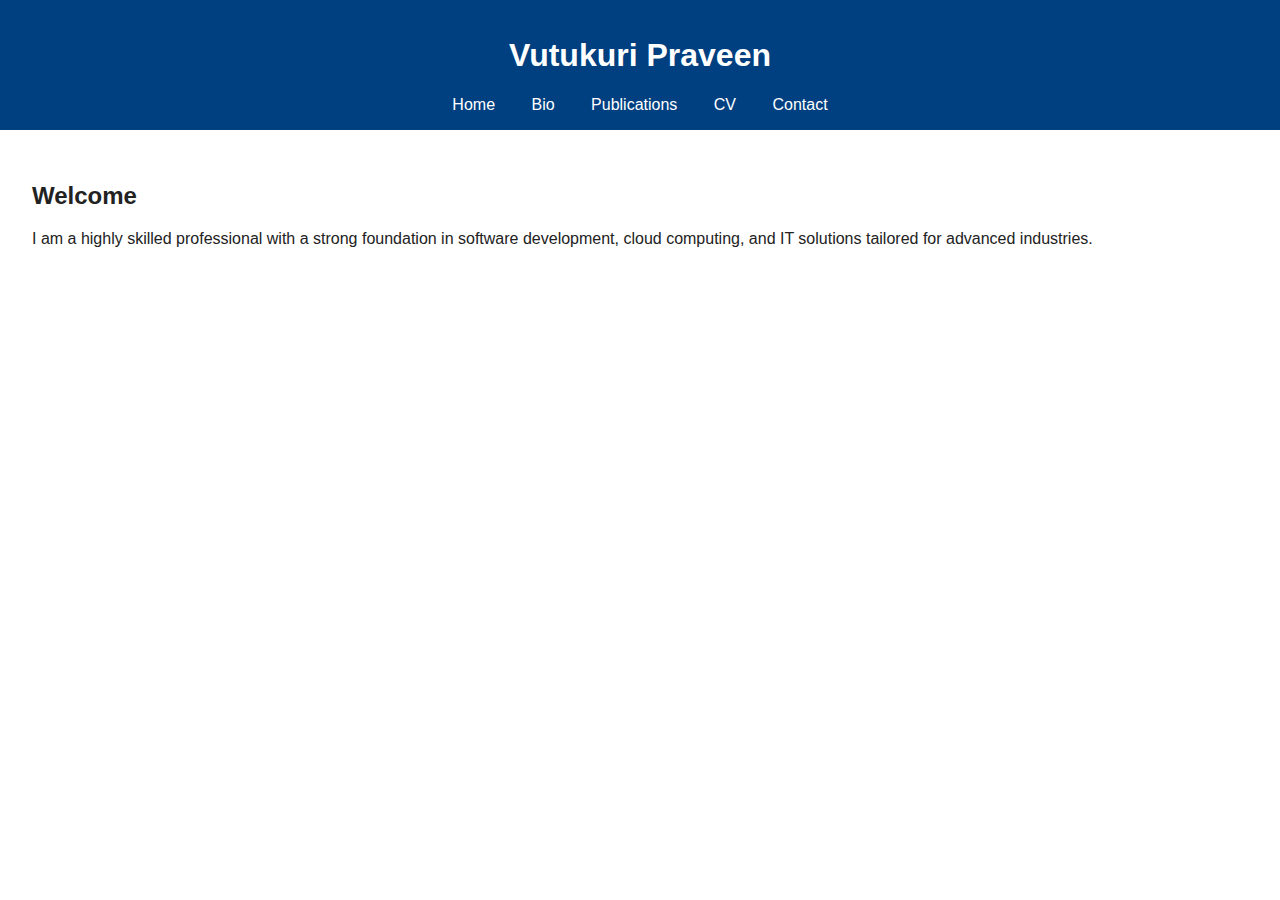
<file: index.html>
<!DOCTYPE html>
<html lang="en">
<head>
  <meta charset="UTF-8" />
  <meta name="viewport" content="width=device-width, initial-scale=1.0"/>
  <title>Vutukuri Praveen</title>
  <link rel="stylesheet" href="css/style.css" />
</head>
<body>
  <header>
    <h1>Vutukuri Praveen</h1>
    <nav>
      <a href="index.html">Home</a>
      <a href="bio.html">Bio</a>
      <a href="publications.html">Publications</a>
      <a href="cv.html">CV</a>
      <a href="contact.html">Contact</a>
    </nav>
  </header>
  <main>
    <section>
      <h2>Welcome</h2>
      <p>I am a highly skilled professional with a strong foundation in software development, cloud computing, and IT solutions tailored for advanced industries.</p>
    </section>
  </main>
</body>
</html>
</file>
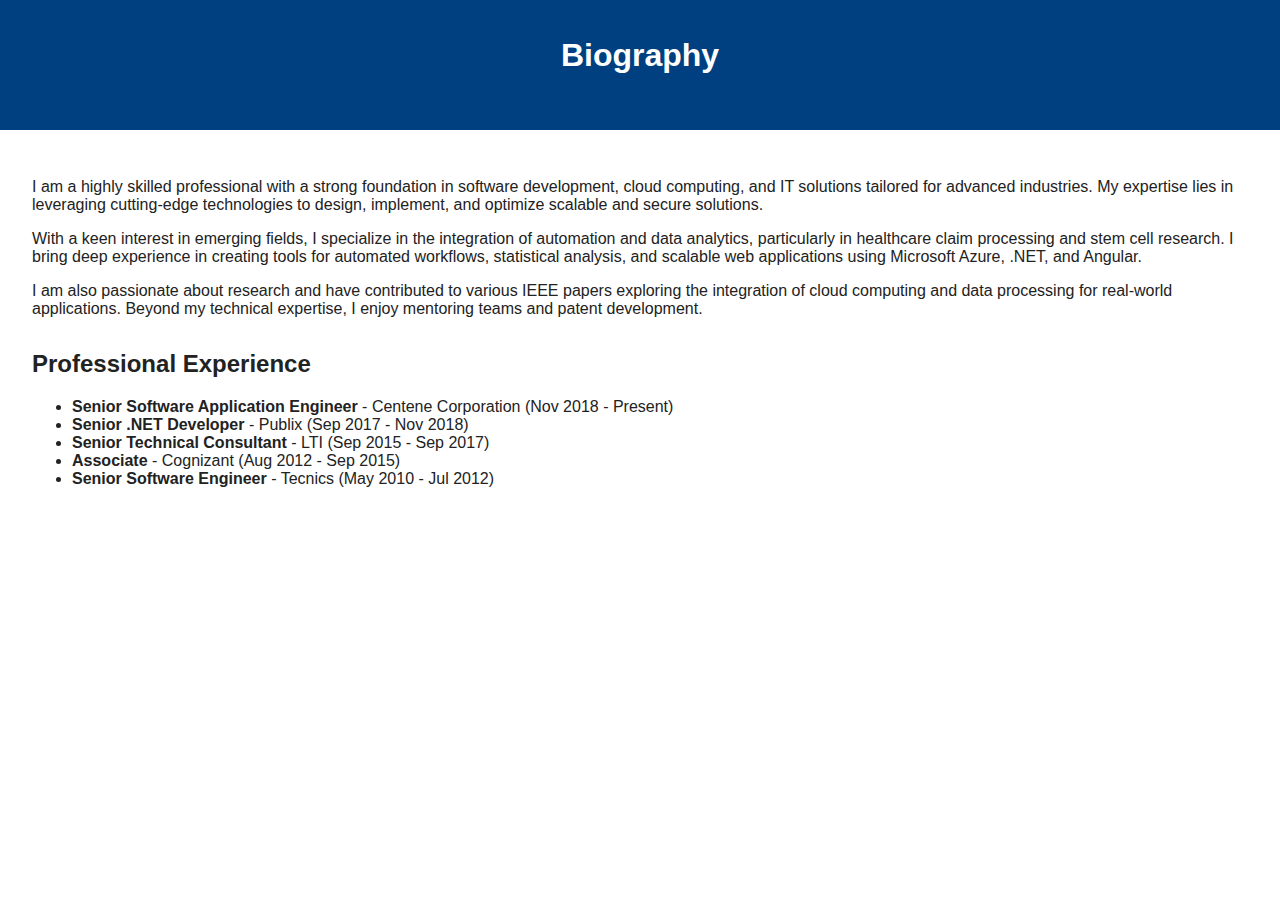
<file: bio.html>
<!DOCTYPE html>
<html lang="en">
<head>
  <meta charset="UTF-8" />
  <meta name="viewport" content="width=device-width, initial-scale=1.0"/>
  <title>Bio</title>
  <link rel="stylesheet" href="css/style.css" />
</head>
<body>
  <header><h1>Biography</h1><a href="index.html">Back to Home</a></header>
  <main>
    <section>
      <p>I am a highly skilled professional with a strong foundation in software development, cloud computing, and IT solutions tailored for advanced industries. My expertise lies in leveraging cutting-edge technologies to design, implement, and optimize scalable and secure solutions.</p>
      <p>With a keen interest in emerging fields, I specialize in the integration of automation and data analytics, particularly in healthcare claim processing and stem cell research. I bring deep experience in creating tools for automated workflows, statistical analysis, and scalable web applications using Microsoft Azure, .NET, and Angular.</p>
      <p>I am also passionate about research and have contributed to various IEEE papers exploring the integration of cloud computing and data processing for real-world applications. Beyond my technical expertise, I enjoy mentoring teams and patent development.</p>
    </section>
    <section>
      <h2>Professional Experience</h2>
      <ul>
        <li><strong>Senior Software Application Engineer</strong> - Centene Corporation (Nov 2018 - Present)</li>
        <li><strong>Senior .NET Developer</strong> - Publix (Sep 2017 - Nov 2018)</li>
        <li><strong>Senior Technical Consultant</strong> - LTI (Sep 2015 - Sep 2017)</li>
        <li><strong>Associate</strong> - Cognizant (Aug 2012 - Sep 2015)</li>
        <li><strong>Senior Software Engineer</strong> - Tecnics (May 2010 - Jul 2012)</li>
      </ul>
    </section>
  </main>
</body>
</html>
</file>
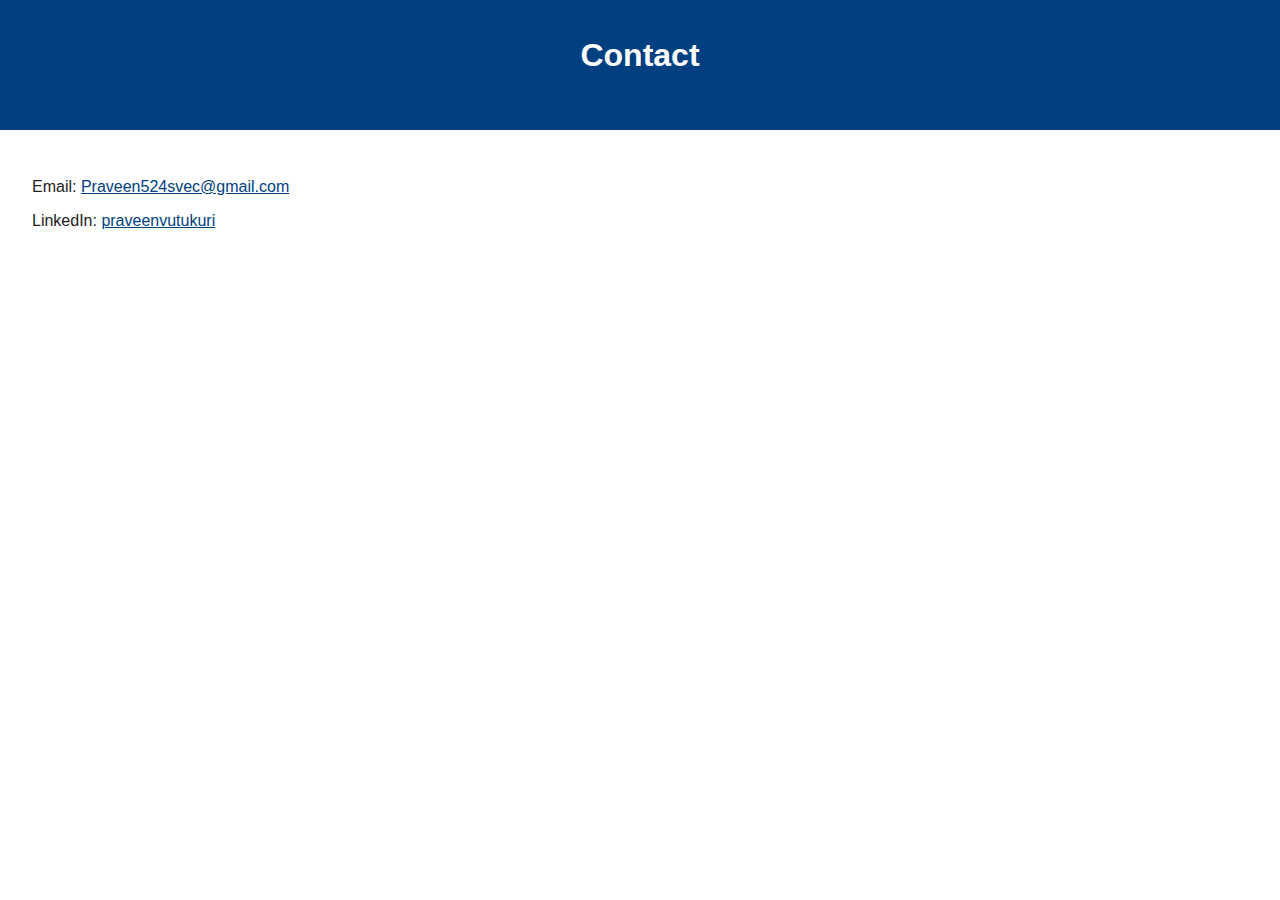
<file: contact.html>
<!DOCTYPE html>
<html lang="en">
<head>
  <meta charset="UTF-8" />
  <meta name="viewport" content="width=device-width, initial-scale=1.0"/>
  <title>Contact</title>
  <link rel="stylesheet" href="css/style.css" />
</head>
<body>
  <header><h1>Contact</h1><a href="index.html">Back to Home</a></header>
  <main>
    <p>Email: <a href="mailto:Praveen524svec@gmail.com">Praveen524svec@gmail.com</a></p>
    <p>LinkedIn: <a href="https://www.linkedin.com/in/praveenvutukuri/" target="_blank">praveenvutukuri</a></p>
  </main>
</body>
</html>
</file>
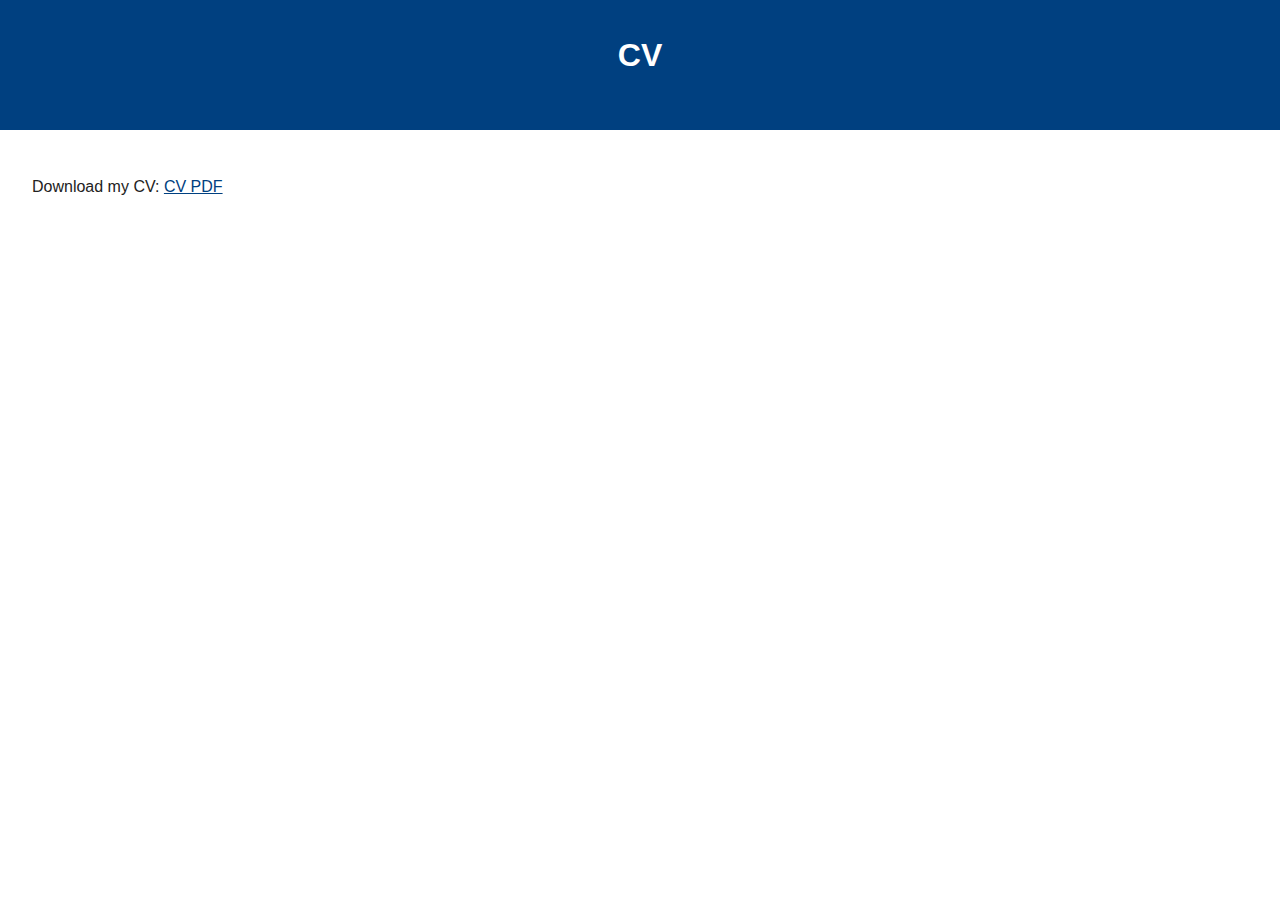
<file: cv.html>
<!DOCTYPE html>
<html lang="en">
<head>
  <meta charset="UTF-8" />
  <meta name="viewport" content="width=device-width, initial-scale=1.0"/>
  <title>CV</title>
  <link rel="stylesheet" href="css/style.css" />
</head>
<body>
  <header><h1>CV</h1><a href="index.html">Back to Home</a></header>
  <main>
    <p>Download my CV: <a href="assets/cv.pdf" target="_blank">CV PDF</a></p>
  </main>
</body>
</html>
</file>
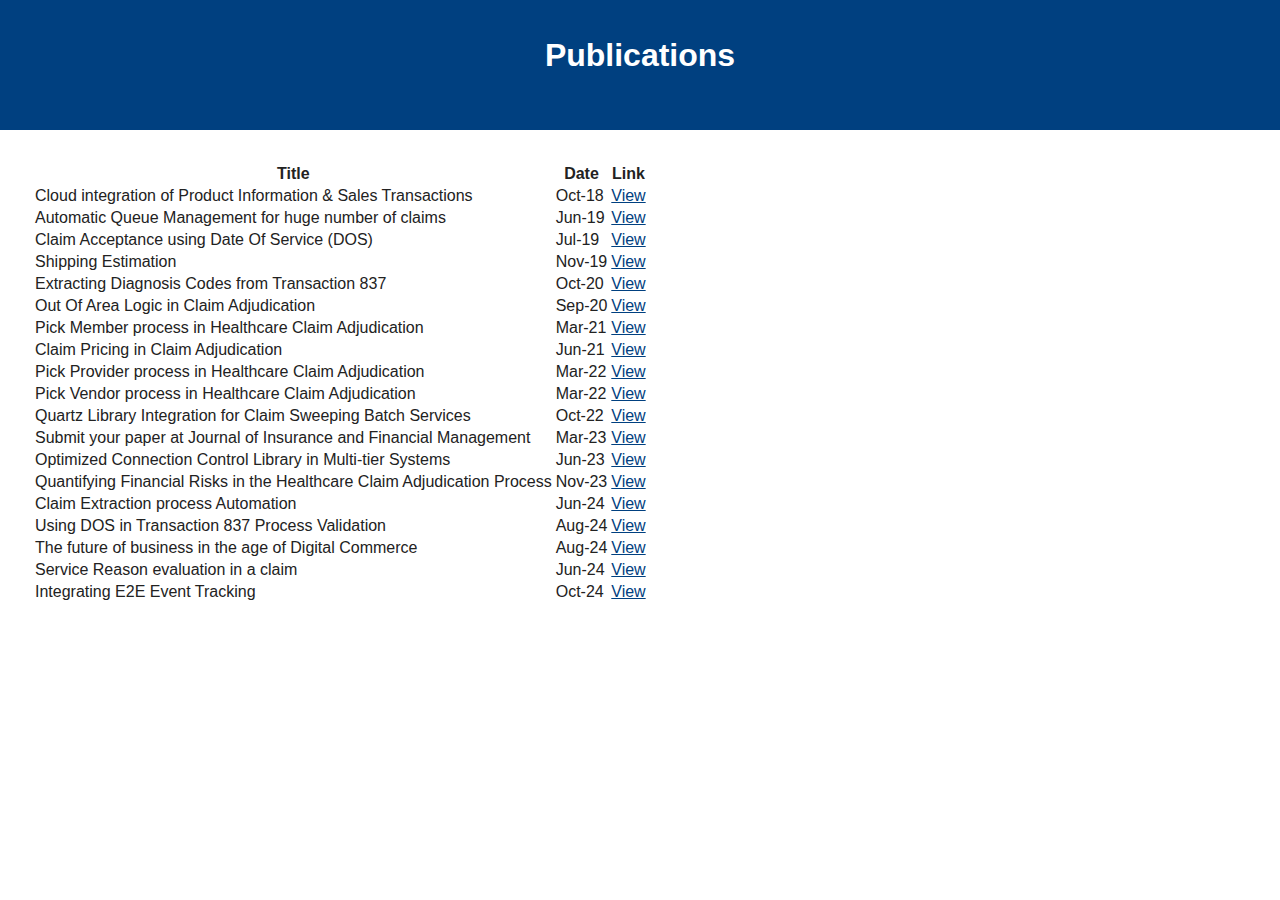
<file: publications.html>
<!DOCTYPE html>
<html lang="en">
<head>
  <meta charset="UTF-8" />
  <meta name="viewport" content="width=device-width, initial-scale=1.0"/>
  <title>Publications</title>
  <link rel="stylesheet" href="css/style.css" />
</head>
<body>
  <header><h1>Publications</h1><a href="index.html">Back to Home</a></header>
  <main>
    <table>
      <tr><th>Title</th><th>Date</th><th>Link</th></tr>
<tr><td>Cloud integration of Product Information & Sales Transactions</td><td>Oct-18</td><td><a href='https://jsaer.com/download/vol-5-iss-10-2018/JSAER2018-05-10-350-354.pdf' target='_blank'>View</a></td></tr>
<tr><td>Automatic Queue Management for huge number of claims</td><td>Jun-19</td><td><a href='https://ejaet.com/PDF/6-6/EJAET-6-6-66-69.pdf' target='_blank'>View</a></td></tr>
<tr><td>Claim Acceptance using Date Of Service (DOS)</td><td>Jul-19</td><td><a href='https://ejaet.com/PDF/6-7/EJAET-6-7-80-85.pdf' target='_blank'>View</a></td></tr>
<tr><td>Shipping Estimation</td><td>Nov-19</td><td><a href='https://jsaer.com/download/vol-6-iss-11-2019/JSAER2019-6-11-325-332.pdf' target='_blank'>View</a></td></tr>
<tr><td>Extracting Diagnosis Codes from Transaction 837</td><td>Oct-20</td><td><a href='https://ijcem.in/wp-content/uploads/2024/09/EXTRACTING-DIAGNOSIS-CODES-FROM-TRANSACTION-837.pdf' target='_blank'>View</a></td></tr>
<tr><td>Out Of Area Logic in Claim Adjudication</td><td>Sep-20</td><td><a href='https://www.ijirct.org/viewPaper.php?paperId=2412071' target='_blank'>View</a></td></tr>
<tr><td>Pick Member process in Healthcare Claim Adjudication</td><td>Mar-21</td><td><a href='https://www.ijsr.net/getabstract.php?paperid=SR24829151116' target='_blank'>View</a></td></tr>
<tr><td>Claim Pricing in Claim Adjudication</td><td>Jun-21</td><td><a href='https://ijsrem.com/download/claim-pricing-in-claim-adjudication-process/' target='_blank'>View</a></td></tr>
<tr><td>Pick Provider process in Healthcare Claim Adjudication</td><td>Mar-22</td><td><a href='https://urfjournals.org/open-access/provider-pick-process-in-claim-adjudication-process.pdf' target='_blank'>View</a></td></tr>
<tr><td>Pick Vendor process in Healthcare Claim Adjudication</td><td>Mar-22</td><td><a href='https://www.onlinescientificresearch.com/articles/vendor-pick-process-in-claim-adjudication-process.pdf' target='_blank'>View</a></td></tr>
<tr><td>Quartz Library Integration for Claim Sweeping Batch Services</td><td>Oct-22</td><td><a href='https://ijcem.in/wp-content/uploads/2024/09/QUARTZ-LIBRARY-INTEGRATION-FOR-CLAIM-SWEEPING-BATCH-SERVICES.pdf' target='_blank'>View</a></td></tr>
<tr><td>Submit your paper at Journal of Insurance and Financial Management</td><td>Mar-23</td><td><a href='https://urfjournals.org/open-access/understanding-the-factors-behind-rising-insurance-costs-in-the-usa-2021-2023-a-white-paper.pdf' target='_blank'>View</a></td></tr>
<tr><td>Optimized Connection Control Library in Multi-tier Systems</td><td>Jun-23</td><td><a href='https://www.onlinescientificresearch.com/articles/optimized-connection-control-library-in-multitier-systems.pdf' target='_blank'>View</a></td></tr>
<tr><td>Quantifying Financial Risks in the Healthcare Claim Adjudication Process</td><td>Nov-23</td><td><a href='https://isjem.com/volume02issue11november2023/' target='_blank'>View</a></td></tr>
<tr><td>Claim Extraction process Automation</td><td>Jun-24</td><td><a href='https://www.ijsr.net/archive/v13i6/SR24620121510.pdf' target='_blank'>View</a></td></tr>
<tr><td>Using DOS in Transaction 837 Process Validation</td><td>Aug-24</td><td><a href='https://www.ijsr.net/archive/v13i8/SR24729045601.pdf' target='_blank'>View</a></td></tr>
<tr><td>The future of business in the age of Digital Commerce</td><td>Aug-24</td><td><a href='https://jsaer.com/download/vol-11-iss-7-2024/JSAER2024-11-7-215-220.pdf' target='_blank'>View</a></td></tr>
<tr><td>Service Reason evaluation in a claim</td><td>Jun-24</td><td><a href='https://www.ijirmps.org/papers/2024/3/231480.pdf' target='_blank'>View</a></td></tr>
<tr><td>Integrating E2E Event Tracking</td><td>Oct-24</td><td><a href='https://jtipublishing.com/jti/article/view/118/342' target='_blank'>View</a></td></tr>

    </table>
  </main>
</body>
</html>
</file>
<file: css/style.css>
body {
  font-family: Arial, sans-serif;
  background-color: #ffffff;
  color: #222222;
  margin: 0;
  padding: 0;
}
header {
  background-color: #004080;
  color: white;
  padding: 1rem;
  text-align: center;
}
nav a {
  margin: 0 1rem;
  color: white;
  text-decoration: none;
}
main {
  padding: 2rem;
}
section {
  margin-bottom: 2rem;
}
a {
  color: #004080;
}
</file>
